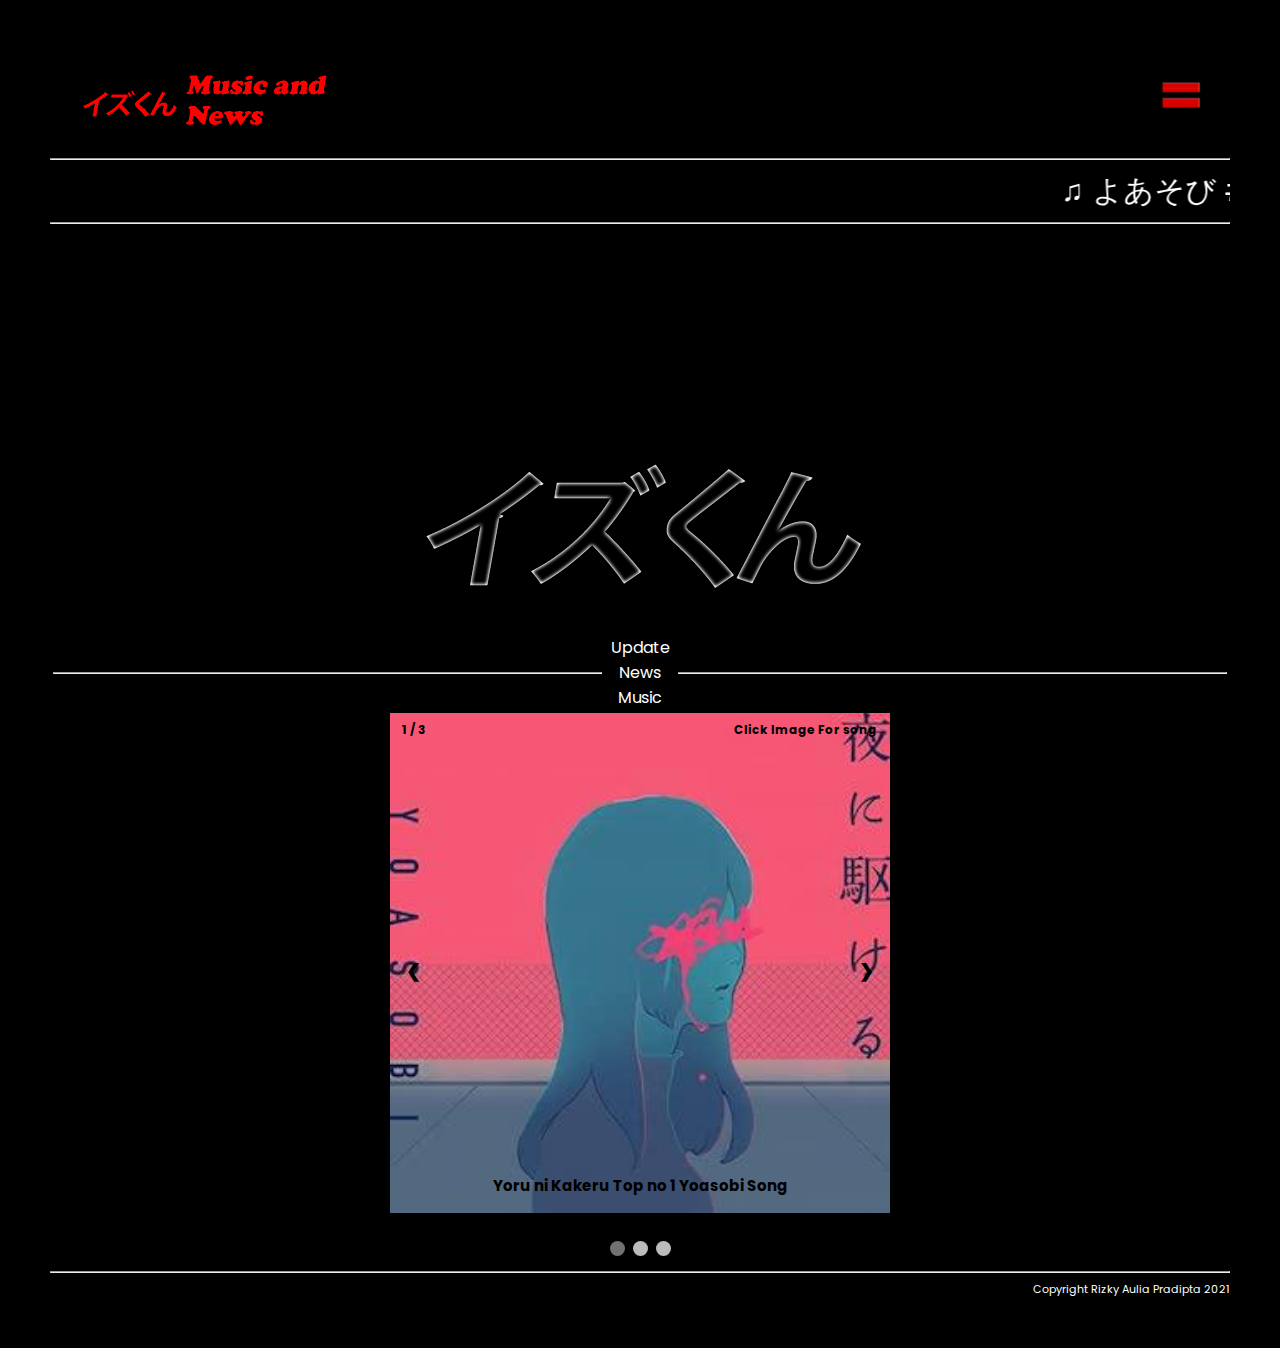
<file: index.html>
<html>
  <head>
    <title>イズくん</title>
    <link rel="icon" href="icon/iconjudul.png" />
  </head>
  <link
    href="https://fonts.googleapis.com/css2?family=Poppins:wght@200;300;400;500;700&display=swap"
    rel="stylesheet"
  />
  <link rel="stylesheet" type="text/css" href="style/cssnya.css" />
  <body>
    <!--Navbar-->
    <div class="topnav">
      <a href="#">
        <img src="icon/icon.png" alt="" class="nav" />
      </a>
      <div class="iconstrip">
        <span style="font-size: 30px; cursor: pointer" onclick="openNav()">
          <img src="icon/3strip.png" alt="" class="strip" />
        </span>
      </div>
    </div>
    <!--end Navbar-->

    <!--KONTEN-->
    <div>
      <hr />
      <marquee behavior="scroll" direction="left" scrollamount="20">♫ よあそび #1 ♫</marquee>
        
      </marquee>
      <hr />
    </div>
    <div class="tengah">
      <img src="icon/icon2.png" alt="" />
    </div>

    <table>
      <tr>
        <td style="width: 47%"><hr /></td>
        <td style="vertical-align: middle; text-align: center">
          Update News Music
        </td>
        <td style="width: 47%"><hr /></td>
      </tr>
    </table>

    <!-- Slideshow container -->
    <div class="slideshow-container">
      <!-- Full-width images with number and caption text -->
      <div class="mySlides fade">
        <div class="numbertext">1 / 3</div>
        <div class="numbertext2">Click Image For song</div>
        <a href="https://www.youtube.com/watch?v=x8VYWazR5mE" target="_blank"
          ><img src="icon/yoru.png" style="width: 100%" />
        </a>
        <div class="text">Yoru ni Kakeru Top no 1 Yoasobi Song</div>
      </div>

      <div class="mySlides fade">
        <div class="numbertext">2 / 3</div>
        <div class="numbertext2">Click Image For song</div>
        <a href="https://www.youtube.com/watch?v=8iuLXODzL04" target="_blank"
          ><img src="icon/tabun.png" style="width: 100%"
        /></a>
        <div class="text">Tabun Top no 2 Yoasobi Song</div>
      </div>

      <div class="mySlides fade">
        <div class="numbertext">3 / 3</div>
        <div class="numbertext2">Click Image For song</div>
        <a href="https://www.youtube.com/watch?v=VyvhvlYvRnc" target="_blank"
          ><img src="icon/yasashi.jpg" style="width: 100%"
        /></a>
        <div class="text">Yasashi Suisei Top no 3 Yoasobi Song</div>
      </div>

      <!-- Next and previous buttons -->
      <a class="prev" onclick="plusSlides(-1)">&#10094;</a>
      <a class="next" onclick="plusSlides(1)">&#10095;</a>
    </div>
    <br />

    <!-- The dots/circles -->
    <div style="text-align: center">
      <span class="dot" onclick="currentSlide(1)"></span>
      <span class="dot" onclick="currentSlide(2)"></span>
      <span class="dot" onclick="currentSlide(3)"></span>
    </div>

    <!--AUDIO-->
    <audio autoplay="" loop="yes" id="lagu">
      <source src="media/bgm2.mp3" type="audio/mpeg" />
    </audio>
    <!--end audio-->
    <!--FOOTER-->
    <hr>
    <footer>
      Copyright Rizky Aulia Pradipta 2021
    </footer>
    <!--SIDE NAV-->
    <div id="mySidenav" class="sidenav">
      <a href="javascript:void(0)" class="closebtn" onclick="closeNav()"
        >&times;</a
      >
      <a href="halaman/profil.html">About Me</a>
      <a
        href="https://api.whatsapp.com/send?phone=6281280844312&text=Halo%20Rizky!"
        >Contact</a
      >
    </div>
    <!--END SIDE NAV-->
    <script src="js/javascript.js"></script>
    <script src="js/korsel.js"></script>
  </body>
</html>
</file>
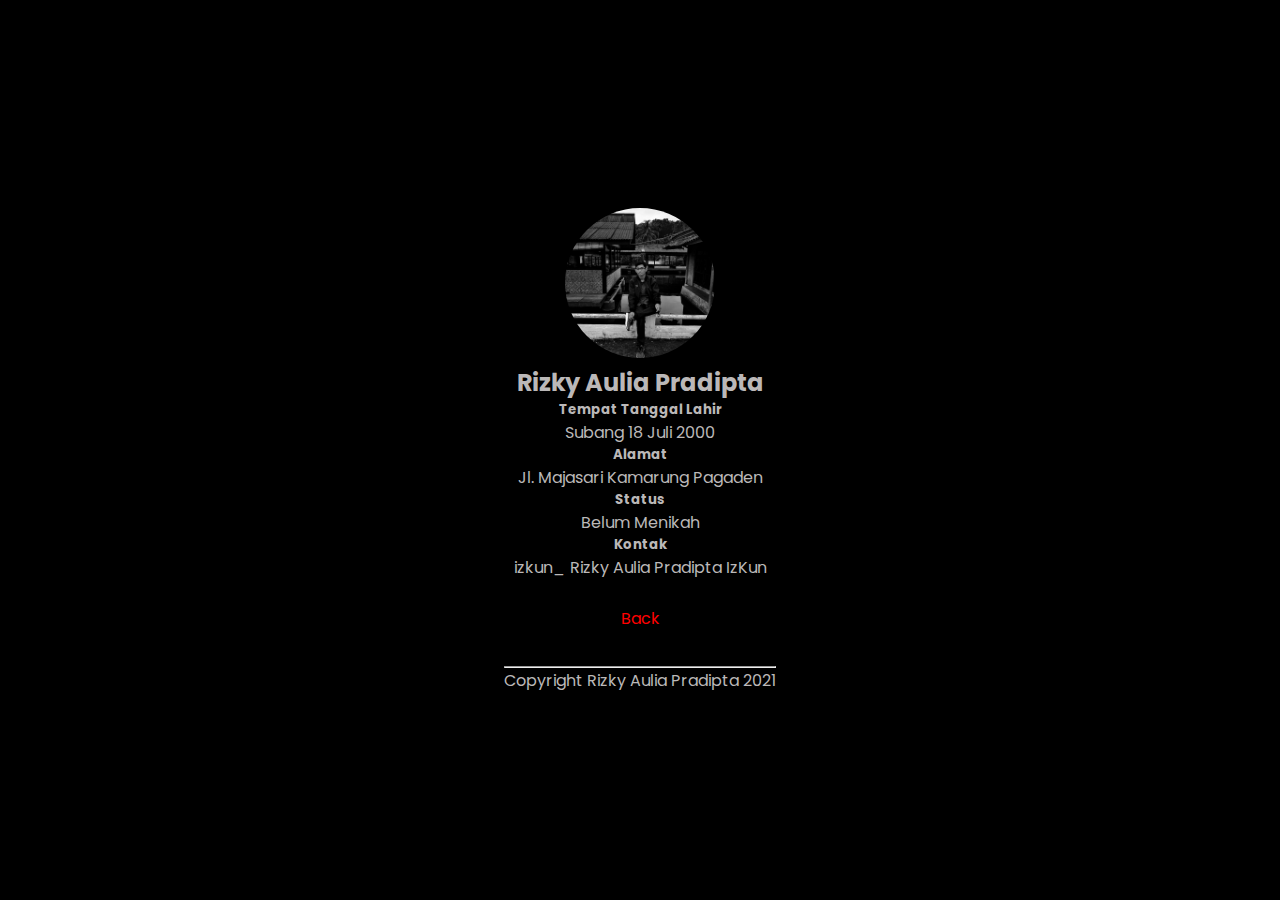
<file: halaman/profil.html>
<!DOCTYPE html>
<html>
  <head>
    <title>Profil</title>
    <link rel="icon" href="../icon/iconjudul.png" />
  </head>
  <link rel="preconnect" href="https://fonts.gstatic.com" />
  <link
    href="https://fonts.googleapis.com/css2?family=Poppins:wght@200;300;400;500;700&display=swap"
    rel="stylesheet"
  />
  <link
    rel="stylesheet"
    href="https://pro.fontawesome.com/releases/v5.10.0/css/all.css"
    integrity="sha384-AYmEC3Yw5cVb3ZcuHtOA93w35dYTsvhLPVnYs9eStHfGJvOvKxVfELGroGkvsg+p"
    crossorigin="anonymous"
  />
  <link rel="stylesheet" type="text/css" href="../style/cssprofil.css" />
  <body>
    <!-- <header>
      <h1>Profil</h1>
    </header> -->
    <div class="container">
      <div class="isi">
        <a href="#" class="iconprof">
          <img src="../icon/foto1.jpg" />
        </a>
        <h2>Rizky Aulia Pradipta</h2>

        <h5>Tempat Tanggal Lahir</h5>
        <p>Subang 18 Juli 2000</p>

        <h5>Alamat</h5>
        <p>Jl. Majasari Kamarung Pagaden</p>

        <h5>Status</h5>
        <p>Belum Menikah</p>

        <h5>Kontak</h5>
        <div class="kontak">
          <i class="fab fa-instagram"></i>
          <a href="https://www.instragam.com/izkun_" class="warnalink"
            >izkun_</a
          >
          <i class="fab fa-facebook-square"></i>
          <a href="https://www.facebook.com/izkungt" class="warnalink"
            >Rizky Aulia Pradipta</a
          >
          <i class="fab fa-youtube"></i>
          <a href="https://www.youtube.com/izkun" class="warnalink">IzKun</a>
        </div>
        <a href="../index.html" class="tombol"> Back </a>
        <br />
        <hr />
        <p>Copyright Rizky Aulia Pradipta 2021</p>
      </div>
    </div>
  </body>
</html>
</file>
<file: style/cssnya.css>
* {
  box-sizing: border-box;
}
body {
  background-color: black;
  margin: 50px;
  color: white;
  font-family: Poppins;
}
marquee {
  color: white;
  font-size: 30px;
  text-shadow: 2px 2 px #818181;
}
footer {
  font-size: 11px;
  text-align: right;
}

img.nav {
  width: 250px;
}
img.strip {
  width: 40px;
  margin: 0 auto;
}
div.iconstrip {
  padding-top: 25px;
}

.topnav {
  display: flex;
  text-decoration: none;
  width: 95%;
  margin: 0 auto;
  justify-content: space-between;
}
.tengah {
  text-align: center;
  /*padding: 200px;*/
  padding-top: 200px;
}

.sidenav {
  height: 100%;
  width: 0;
  position: fixed;
  z-index: 1;
  top: 0;
  right: 0;
  background-color: #111;
  overflow-x: hidden;
  transition: 0.5s;
  padding-top: 60px;
}

.sidenav a {
  padding: 8px 8px 8px 32px;
  text-decoration: none;
  font-size: 25px;
  color: #818181;
  display: block;
  transition: 0.3s;
}

.sidenav a:hover {
  color: #f1f1f1;
}

.sidenav .closebtn {
  position: absolute;
  top: 0;
  right: 25px;
  font-size: 36px;
  margin-left: 50px;
}

@media screen and (max-height: 450px) {
  .sidenav {
    padding-top: 15px;
  }
  .sidenav a {
    font-size: 18px;
  }
}

/*korsel*/
/* Slideshow container */
.mySlides {
  display: none;
}
img {
  vertical-align: middle;
}
.slideshow-container {
  max-width: 500px;
  position: relative;
  margin: auto;
}

/* Hide the images by default */
.mySlides {
  display: none;
}

/* Next & previous buttons */
.prev,
.next {
  cursor: pointer;
  position: absolute;
  top: 50%;
  width: auto;
  margin-top: -22px;
  padding: 16px;
  color: black;
  font-weight: bold;
  font-size: 18px;
  transition: 0.6s ease;
  border-radius: 0 3px 3px 0;
  user-select: none;
}

/* Position the "next button" to the right */
.next {
  right: 0;
  border-radius: 3px 0 0 3px;
}

/* On hover, add a black background color with a little bit see-through */
.prev:hover,
.next:hover {
  background-color: rgba(0, 0, 0, 0.8);
}

/* Caption text */
.text {
  color: black;
  font-size: 15px;
  font-weight: bold;
  padding: 8px 12px;
  position: absolute;
  bottom: 8px;
  width: 100%;
  text-align: center;
}

/* Number text (1/3 etc) */
.numbertext {
  color: black;
  font-size: 12px;
  font-weight: bold;
  padding: 8px 12px;
  position: absolute;
  top: 0;
}

.numbertext2 {
  color: black;
  font-size: 12px;
  font-weight: bold;
  padding: 8px 12px;
  position: absolute;
  top: 0;
  right: 1;
}
/* The dots/bullets/indicators */
.dot {
  cursor: pointer;
  height: 15px;
  width: 15px;
  margin: 0 2px;
  background-color: #bbb;
  border-radius: 50%;
  display: inline-block;
  transition: background-color 0.6s ease;
}

.active,
.dot:hover {
  background-color: #717171;
}

/* Fading animation */
.fade {
  -webkit-animation-name: fade;
  -webkit-animation-duration: 1.5s;
  animation-name: fade;
  animation-duration: 1.5s;
}

@-webkit-keyframes fade {
  from {
    opacity: 0.4;
  }
  to {
    opacity: 1;
  }
}

@keyframes fade {
  from {
    opacity: 0.4;
  }
  to {
    opacity: 1;
  }
}
</file>
<file: style/cssprofil.css>
* {
  margin: 0;
  padding: 0;
  font-family: Poppins;
}
body {
  /* background-color: darkcyan; */
  background-color: black;
  color: rgb(187, 184, 184);
}

/* header {
  width: 80%;
  display: flex;
  flex-direction: column;
  left: 10%;
  align-items: center;
  justify-content: center;
  position: absolute;
} */

.container {
  width: 80%;
  height: 100vh;
  margin: 0 auto;
  display: flex;
  flex-direction: column;
  align-items: center;
  justify-content: space-evenly;
}

.isi {
  text-align: center;
  display: flex;
  flex-direction: column;
  /* height: 50%; */
}

img {
  width: 150px;
  border-radius: 50%;
}

img:hover {
  box-shadow: 0 0 10px 5px rgba(255, 255, 255, 0.5);
}

.tombol {
  background-color: transparent; /* Green */
  color: red;
  margin-top: 1rem;
  padding: 10px 16px;
  border-radius: 3px;
  text-align: center;
  text-decoration: none;
  display: inline-block;
  font-size: 16px;
}
.kontak a {
  text-decoration: none;
}

.warnalink {
  color: rgb(187, 184, 184);
}

a:hover {
  color: #f1f1f1;
}
</file>
